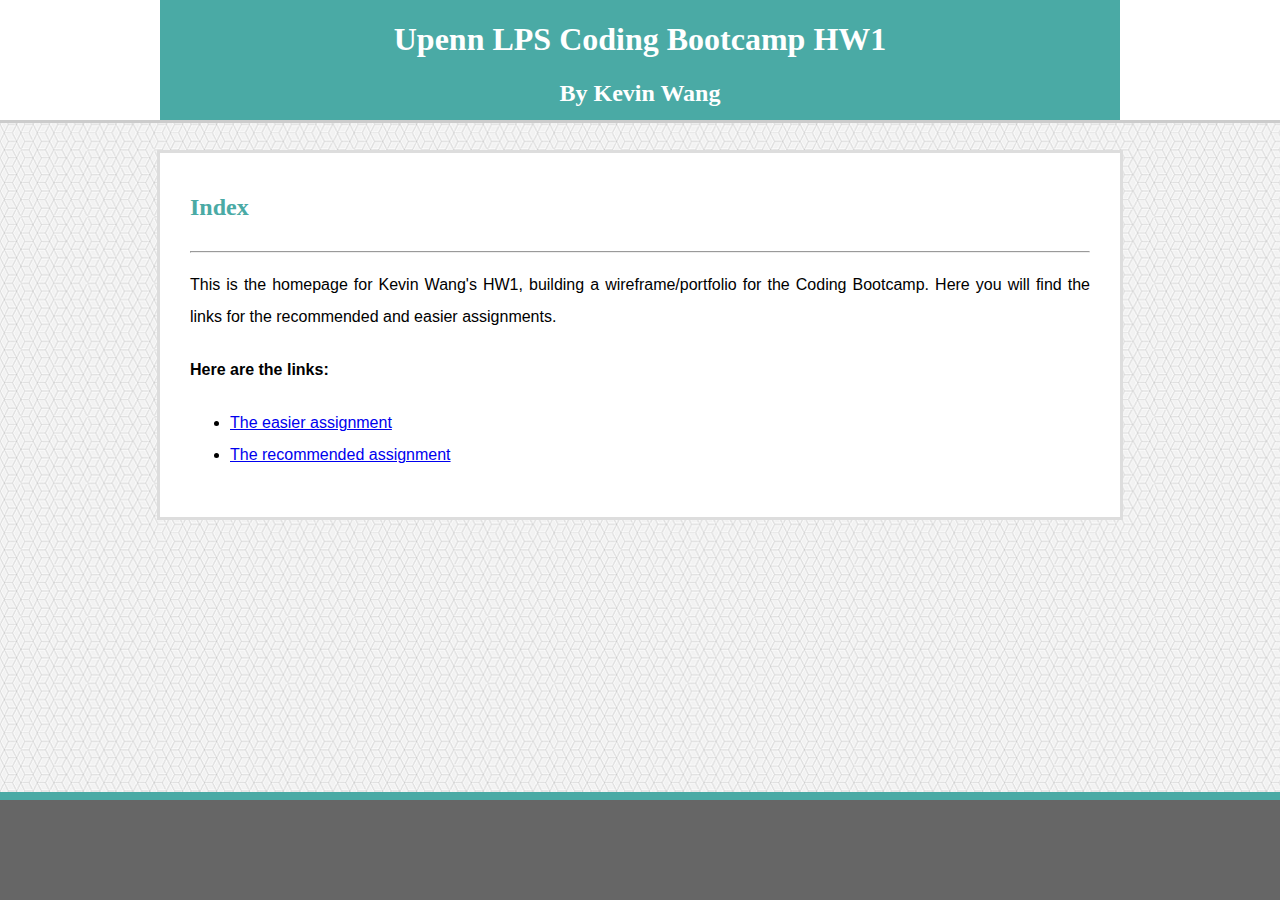
<file: index.html>
<!-- 
    UpennLPS HW1 index page leading to the two assignments
    Author: Kevin Wang
    Date due: 2019/01/26
-->


<!DOCTYPE html>

<html lang="en-us">

<head>
    <meta charset="UTF-8">
    <title>Kevin Cheng Fang Wang's HW1 </title>
    <link rel="stylesheet" href="recommended/assets/style.css">
</head>

<body>
    <header>
        <div class="navHeader">
            <div>
            <h1>Upenn LPS Coding Bootcamp HW1</h1>
            <h2>By Kevin Wang</h2>
            </div>
        </div>
    </header>

    <div class="mainContentBox">
        <section class="mainContent">
            <h2 class="pageTitle"> Index</h2>
            <hr>
            <p>
                This is the homepage for Kevin Wang's HW1, building a wireframe/portfolio for the Coding Bootcamp. Here you will find the links for the
                recommended and easier assignments.
            </p>
            <h4>Here are the links:</h4>
            <ul>
                <li>
                    <a href="easier/index.html">The easier assignment</a>
                </li>
                <li>
                    <a href="recommended/index.html">The recommended assignment</a>
                </li>
            </ul>
        </section>

    </div>

    <div class="footer">
    </div>
</body>

</html>
</file>
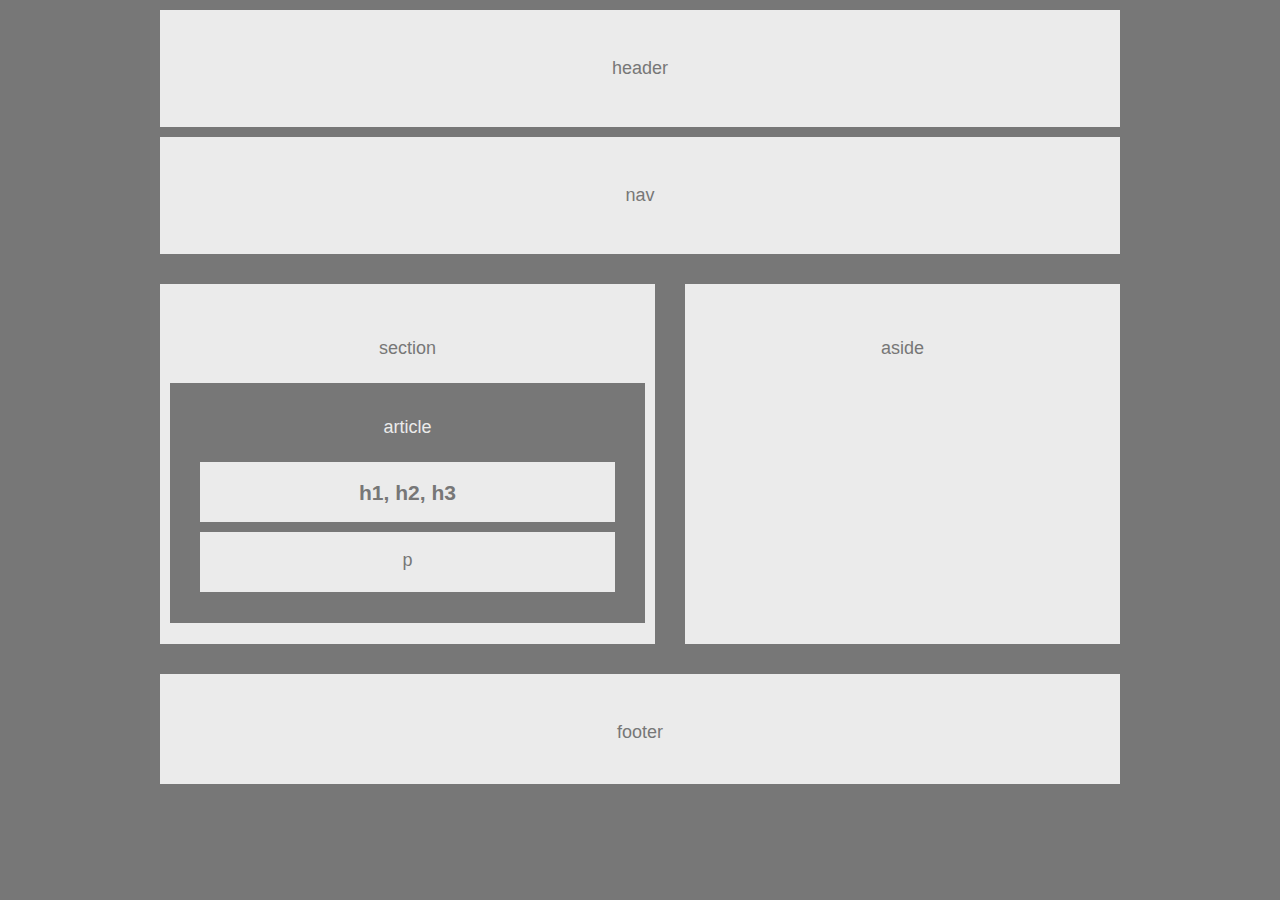
<file: easier/index.html>
<!-- 
    UpennLPS HW1 index page for the easier assignment
    Author: Kevin Wang
    Date due: 2019/01/26
-->

<!DOCTYPE html>

<html lang="en-us">

<head>
    <meta charset="UTF-8">
    <title>Kevin Cheng Fang Wang's Portfolio</title>
    <link rel="stylesheet" href="style.css">
</head>

<body>
    <header class="whiteBox">
        <p>header</p>
    </header>
    <nav class="whiteBox">
        <p>nav</p>
    </nav>
    <div class="mainContent">
        <section class="whiteBox">
            <h4>section</h4>
            <article class="grayBox">
                <h4>article</h4>
                <section class="headers whiteBox">
                    <h3>h1, h2, h3</h3>
                </section>
                <section class="paragraphs whiteBox">
                    <p>p</p>
                </section>
            </article>
        </section>
        <aside class="whiteBox">
            <h4>aside</h4>
        </aside>
    </div>
    <footer class="whiteBox">
        <p>footer</p>
    </footer>

</body>

</html>
</file>
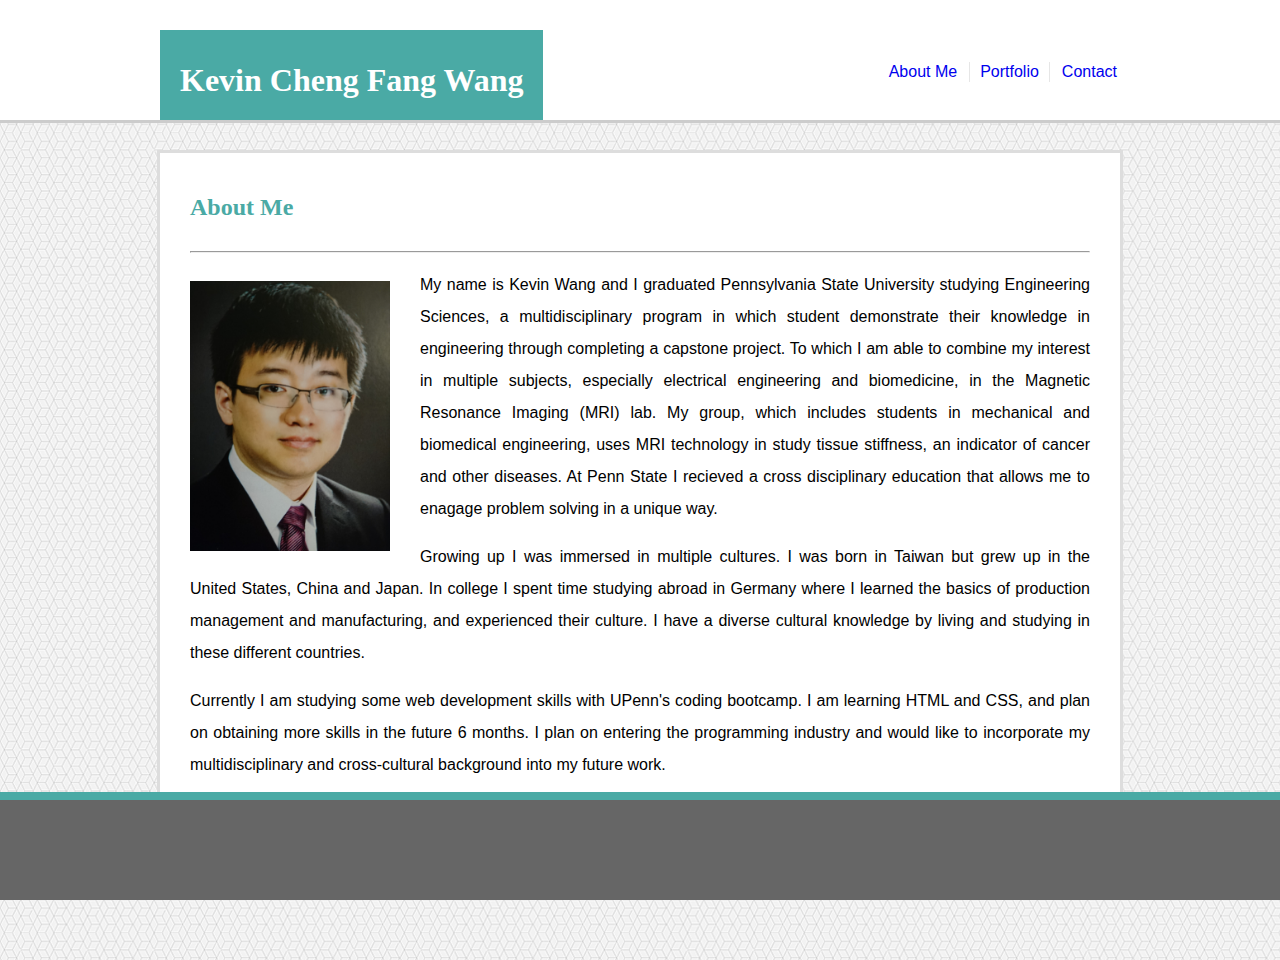
<file: recommended/index.html>
<!-- 
    UpennLPS HW1 index page for recommended assignment
    Author: Kevin Wang
    Date due: 2019/01/26
-->

<!DOCTYPE html>

<html lang="en-us">

<head>
    <meta charset="UTF-8">
    <title>Kevin Cheng Fang Wang's Portfolio</title>
    <link rel="stylesheet" href="assets/style.css">
</head>

<body>
    <header>
        <div class="topBar">
            <div class="nameBox">
                <h1>Kevin Cheng Fang Wang</h1>
            </div>
            <div class="tabs">
                <table>
                    <tr>
                        <td class="leftCell"><a href="index.html" id="noUL">About Me</a> </td>
                        <td class="centerCell"><a href="portfolio.html"id="noUL">Portfolio</a></td>
                        <td class="rightCell"><a href="contact.html"id="noUL">Contact</a></td>
                    </tr>
                </table>
            </div>
        </div>
    </header>
    <div class="mainContentBox">
        <section class="mainContent">
            <h2 class="pageTitle">About Me</h2>
            <hr>
            <img id="indexPic" src="images/indexImg.JPG" alt="myImage">
            <p> My name is Kevin Wang and I graduated Pennsylvania State University studying
                Engineering Sciences, a multidisciplinary program in which student demonstrate their
                knowledge in engineering through completing a capstone project. To which I am able to combine
                my interest in multiple subjects, especially electrical engineering and biomedicine, in the
                Magnetic Resonance Imaging (MRI) lab. My group, which includes students in mechanical and
                biomedical engineering, uses MRI technology in study tissue stiffness, an indicator of cancer and
                other diseases. At Penn State I recieved a cross disciplinary education that allows me to
                enagage problem solving in a unique way.</p>
            <p>Growing up I was immersed in multiple cultures. I was born in Taiwan but grew up in the
                United States, China and Japan. In college I spent time studying abroad in Germany where I learned
                the basics of production management and manufacturing, and experienced their culture. I have a diverse
                cultural knowledge by living and studying in these different countries. </p>
            <p>Currently I am studying some web development skills with UPenn's coding bootcamp. I am 
                learning HTML and CSS, and plan on obtaining more skills in the future 6 months. I plan on entering the
                programming industry and would like to incorporate my multidisciplinary and cross-cultural background
                into my future work.</p>
        </section>
    </div>
    <div class="footer">
    </div>
</body>



</html>
</file>
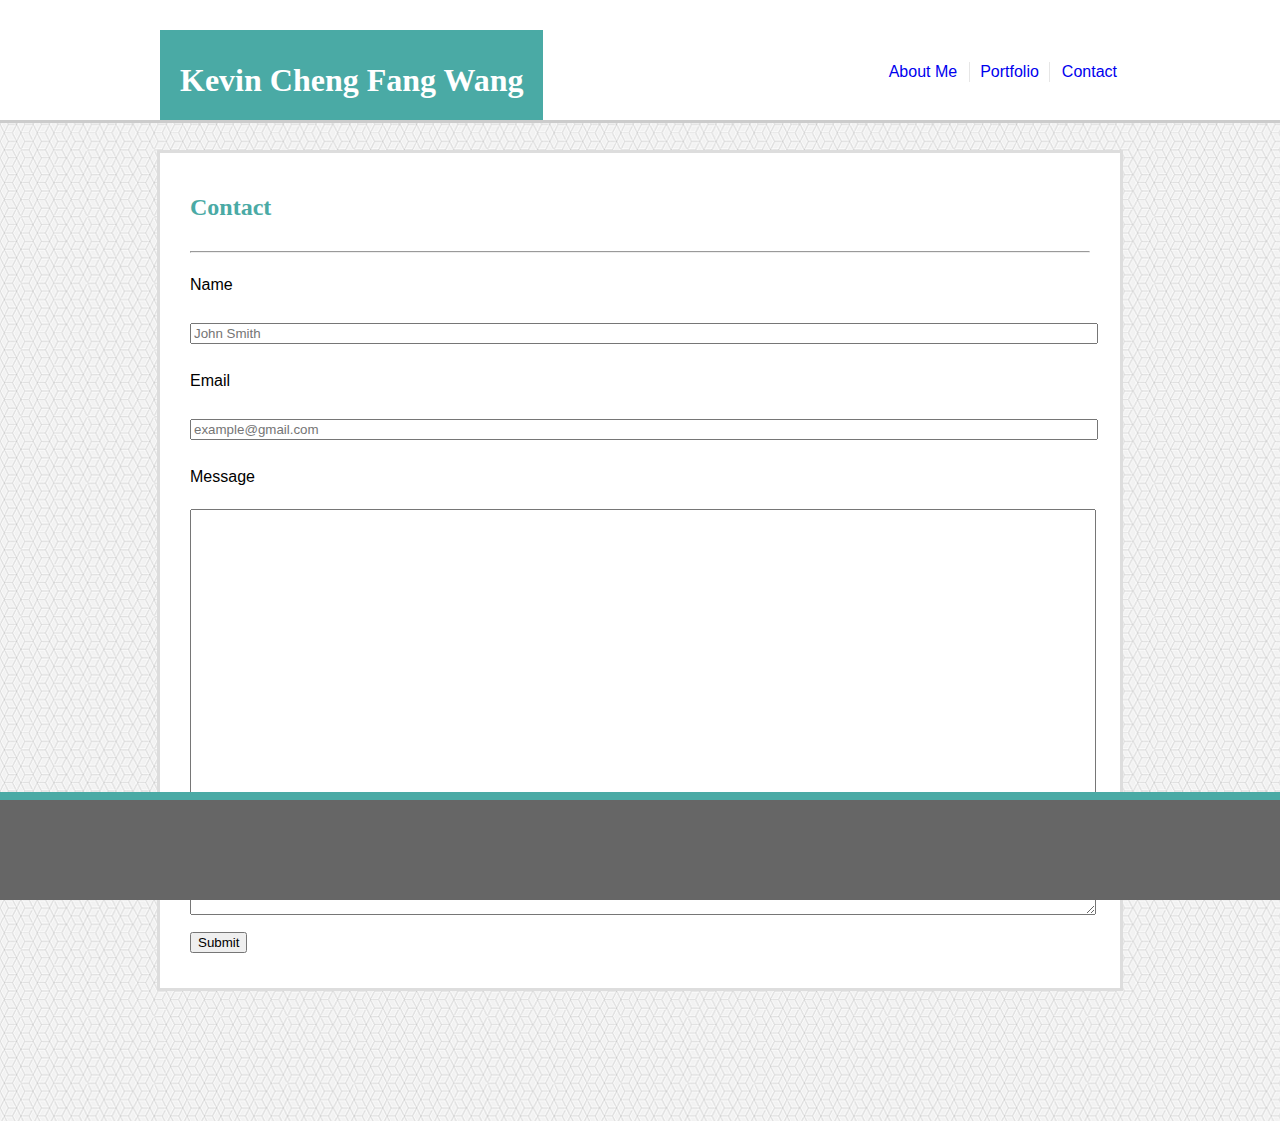
<file: recommended/contact.html>
<!-- 
    UpennLPS HW1 contact page
    Author: Kevin Wang
    Date due: 2019/01/26
-->

<!DOCTYPE html>

<html lang="en-us">

<head>
    <meta charset="UTF-8">
    <title>Kevin Cheng Fang Wang's Portfolio</title>
    <link rel="stylesheet" href="assets/style.css">
</head>
<body>
    <header>
        <div class="topBar">
            <div class="nameBox">
                <h1>Kevin Cheng Fang Wang</h1>
            </div>
            <div class="tabs">
                <table>
                    <tr>
                        <td class="leftCell"><a href="index.html" id="noUL">About Me</a> </td>
                        <td class="centerCell"><a href="portfolio.html" id="noUL">Portfolio</a></td>
                        <td class="rightCell"><a href="contact.html" id="noUL">Contact</a></td>
                    </tr>
                </table>
            </div>
        </div>
    </header>

    <div class="mainContentBox">
        <section class="mainContent">
            <h2 class="pageTitle">Contact</h2>
            <hr>
            <form action="#">

                <p>Name</p>
                <input type="text" placeholder="John Smith" class="inputBox1">

                <p>Email</p>
                <input type="email" placeholder="example@gmail.com" class="inputBox1">

                <p>Message</p>
                <textarea class="inputBox2"></textarea><br>

                <button type="submit" id="submitButton">Submit</button>
            </form>
        </section>
    </div>
    <div class="footer">
    </div>
</body>



</html>
</file>
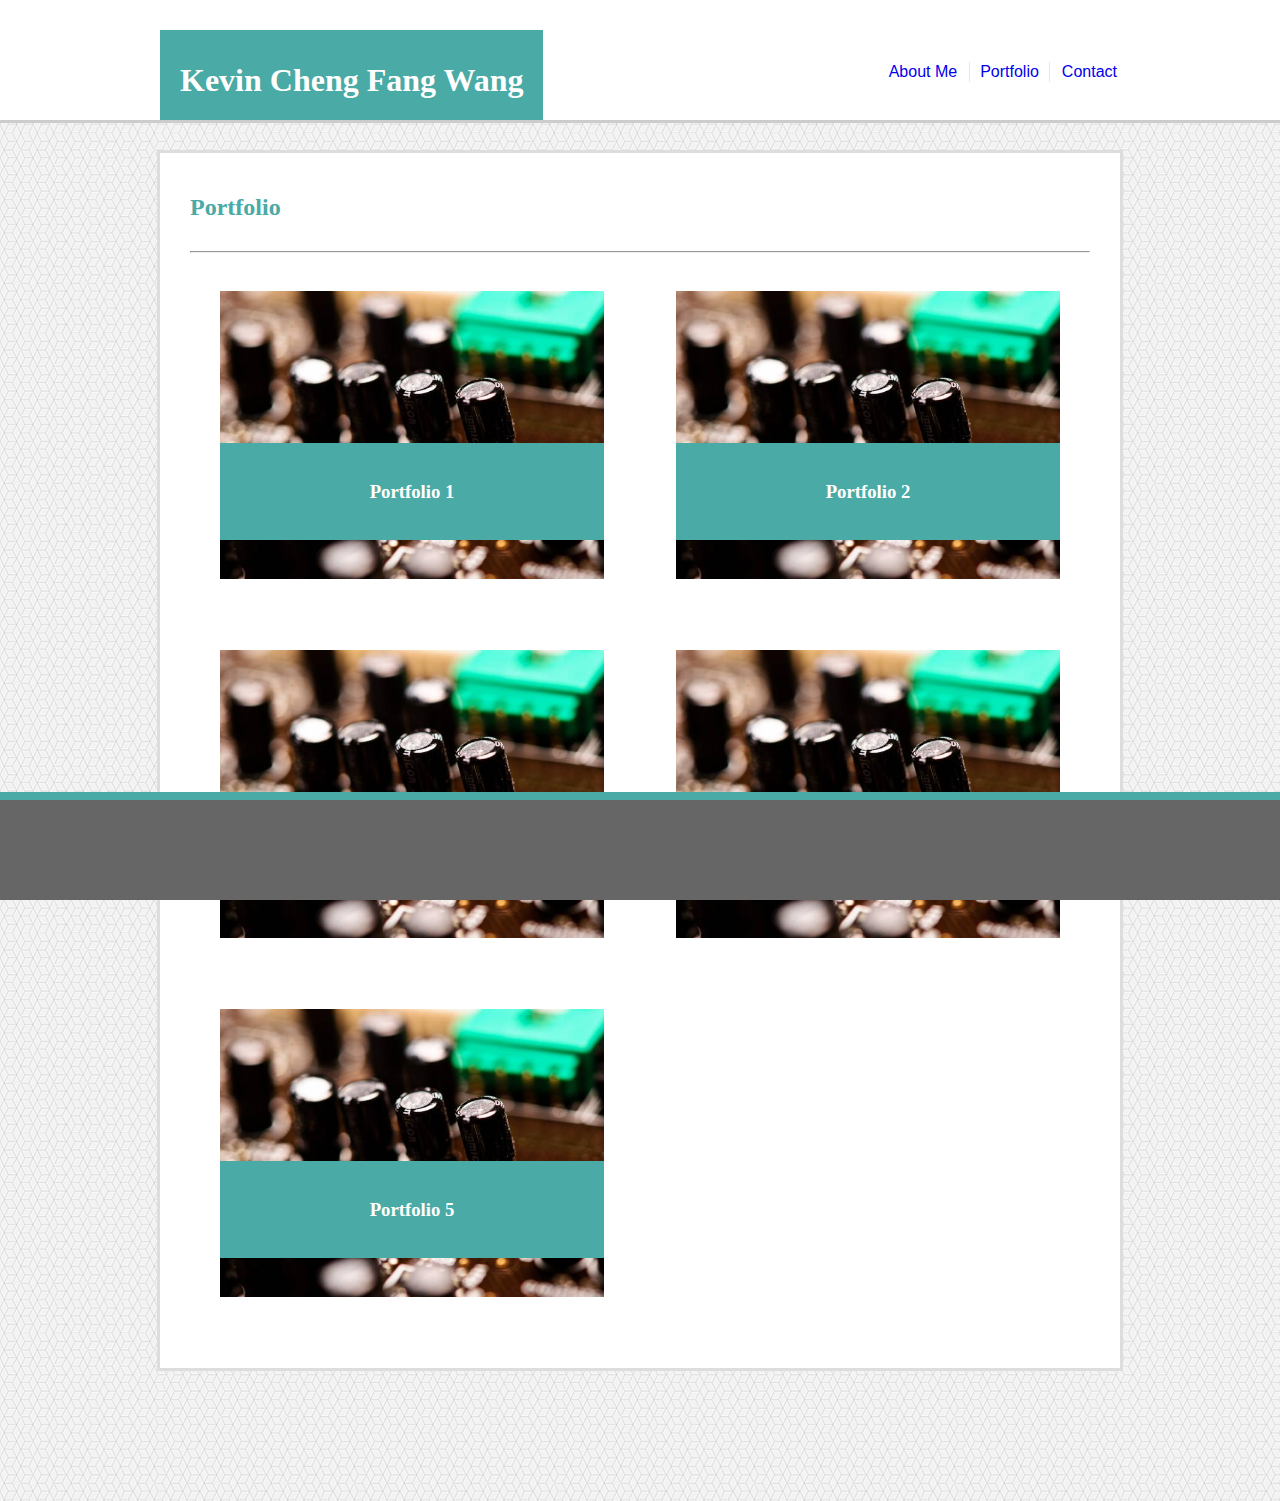
<file: recommended/portfolio.html>
<!-- 
    UpennLPS HW1 portfolio page
    Author: Kevin Wang
    Date due: 2019/01/26
-->

<!DOCTYPE html>

<html lang="en-us">

<head>
    <meta charset="UTF-8">
    <title>Kevin Cheng Fang Wang's Portfolio</title>
    <link rel="stylesheet" href="assets/style.css">
</head>

<body>
    <header>
        <div class="topBar">
            <div class="nameBox">
                <h1>Kevin Cheng Fang Wang</h1>
            </div>
            <div class="tabs">
                <table>
                    <tr>
                        <td class="leftCell"><a href="index.html" id="noUL">About Me</a> </td>
                        <td class="centerCell"><a href="portfolio.html" id="noUL">Portfolio</a></td>
                        <td class="rightCell"><a href="contact.html" id="noUL"> Contact</a></td>
                    </tr>
                </table>
            </div>
        </div>
    </header>
    <div class="mainContentBox">
        <section class="mainContent">
            <h2 class="pageTitle">Portfolio</h2>
            <hr>
            <div class="container">
                <img src="images/placeHolderImage.JPG" class="portfolioImages" alt="portfolioPic1">
                <h3 class="portfolioTitle">Portfolio 1</h3>
            </div>
            
            <div class="container">
                <img src="images/placeHolderImage.JPG" class="portfolioImages" alt="portfolioPic2">
                <h3 class="portfolioTitle">Portfolio 2</h3>
            </div>
            <div class="container">
                <img src="images/placeHolderImage.JPG" class="portfolioImages" alt="portfolioPic3">
                <h3 class="portfolioTitle">Portfolio 3</h3>
            </div>
            <div class="container">
                <img src="images/placeHolderImage.JPG" class="portfolioImages" alt="portfolioPic4">
                <h3 class="portfolioTitle">Portfolio 4</h3>
            </div>
            <div class="container">
                <img src="images/placeHolderImage.JPG" class="portfolioImages" alt="portfolioPic5">
                <h3 class="portfolioTitle">Portfolio 5</h3>
            </div>
            
        </section>
    </div>

    <div class="footer">
    </div>
</body>



</html>
</file>
<file: recommended/assets/style.css>
/*
    UpennLPS HW1 css document for recommended assignment
    Author: Kevin Wang
    Date Due: 2019/01/26
*/

header{
    background-color: #ffffff;
    border-color: #cccccc;
    border-bottom-style:solid;
    font-family: 'Georgia', Times, Times New Roman, serif;  
    height:120px;
    width: 100%; 
    position: fixed;
    top:0%;
    left: 0%;
    z-index: 2;
}


.topBar{
    margin: auto;
    position: relative;
    width: 960px;
    height:120px;
}

.nameBox{
    color: #ffffff;
    background-color: #4aaaa5;
    padding:10px 20px 0px 20px;
    margin:0;
    position: absolute;
    bottom:0%;
    left:0%;
}

.navHeader{
    color: #ffffff;
    background-color: #4aaaa5;
    text-align: center;
    margin:auto;
    padding-top:10px;
    height:100%;
    position: relative;
    top:-10px;
    width:960px;
  
}

.tabs{
    position: absolute;
    bottom: 30%;
    right:0%;
    font-family:'Arial', 'Helvetica Neue', Helvetica, sans-serif;
    text-decoration: none;
}

#noUL{
    text-decoration: none;
}

.leftCell{
    padding-right: 10px;
}

.centerCell{
    border-color: rgb(230, 230, 230);
    border-width: 0 1px 0 1px;
    border-style: solid;
    padding: 0 10px 0 10px;
}

.rightCell{
    padding-left:10px;
}



body{
    background-image: url(../images/backgroundImage.png); 
    margin-bottom: 130px; 
}

.mainContentBox{
    width:960px;
    margin:auto;
    margin-top: 150px;
    height:auto;
    background-color: #ffffff;
    border-style:solid;
    border-color: #dddddd;
}

.mainContent{
    padding: 10px 30px 30px 30px;
    text-align: justify;
    line-height:2;
    font-family:'Arial', 'Helvetica Neue', Helvetica, sans-serif;
}

.pageTitle{
    color: #4aaaa5;
    font-family: 'Georgia', Times, Times New Roman, serif;
}

#indexPic{
    height:270px;
    width:200px;
    float:left;
    margin: 20px 30px 0px 0px;
}

.inputBox1{
width:100%;
}

.inputBox2{
width:100%;
height:400px;
}

#submitbutton{
    margin-top: 30px;
}

.container{
    height: 288px;
    width: 384px;
    margin: 30px;
    position: relative;
    display: inline-block;
}

.portfolioImages{
    height:100%;
    width:100%;
    position:absolute;
    z-index:0;
}

.portfolioTitle{
    color:#ffffff;
    background-color:#4aaaa5;
    font-family: 'Georgia', Times, Times New Roman, serif;
    width:100%;
    padding: 30px 0 30px 0;
    position: absolute;
    bottom: 20px;
    z-index:1;
    text-align: center;
}

.footer{
    background-color:#666666;
    border-top-style: solid;
    border-top-color:#4aaaa5;
    border-top-width:8px;
    width:100%;
    position:fixed;
    left:0%;
    bottom:0%;
    height:100px;
    z-index:2;
}
</file>
<file: easier/style.css>
/*
    UpennLPS HW1 css document for easier assignment
    Author: Kevin Wang
    Date Due: 2019/01/26
*/
body{
    font-family: 'Arial', 'Helvetica Neue', Helvetica, sans-serif;
    color: #777;
    background:#777;
    width: 960px;
    font-size:18px;
    margin:auto;
}
header{
    padding: 30px 0 30px 0;
    margin:10px 0 10px 0;
    text-align: center;
}

nav{
    padding: 30px 0 30px 0;
    text-align: center;
}

section{
    width:495px;
    height:300px;
    padding: 30px 0px 30px 0;
    margin:30px 30px 30px 0;
    text-align: center;
    float: left;
}

h4{
    font-weight: normal;
}

article{
    margin:10px 10px 10px 10px;
    padding:10px 10px 10px 10px;
    height: 220px;
}

.headers{
    color:#777;
    width: 415px;
    margin: 0 20px 0 20px;
    padding:10px 0 20px 0;
    height: 30px;
    line-height: 0;
}

.paragraphs{
    color:#777;
    width: 415px;
    margin: 10px 20px 0 20px;
    padding:10px 0 20px 0;
    height: 30px;
    line-height: 0;
}

aside{
    padding:30px 0 30px 0px;
    text-align: center;
    margin:30px 0 30px 0;
    float:right;
    height:300px;
    width:435px;
}

footer{
    height: 50px;
    text-align: center;
    padding:30px 0 30px 0;
    margin:30px 0 30px 0;
}

.mainContent{
    height: 390px;
}


.whiteBox{
    background-color:#ebebeb;

}

.grayBox{
    background:#777;
    color:#ebebeb;
}
</file>
